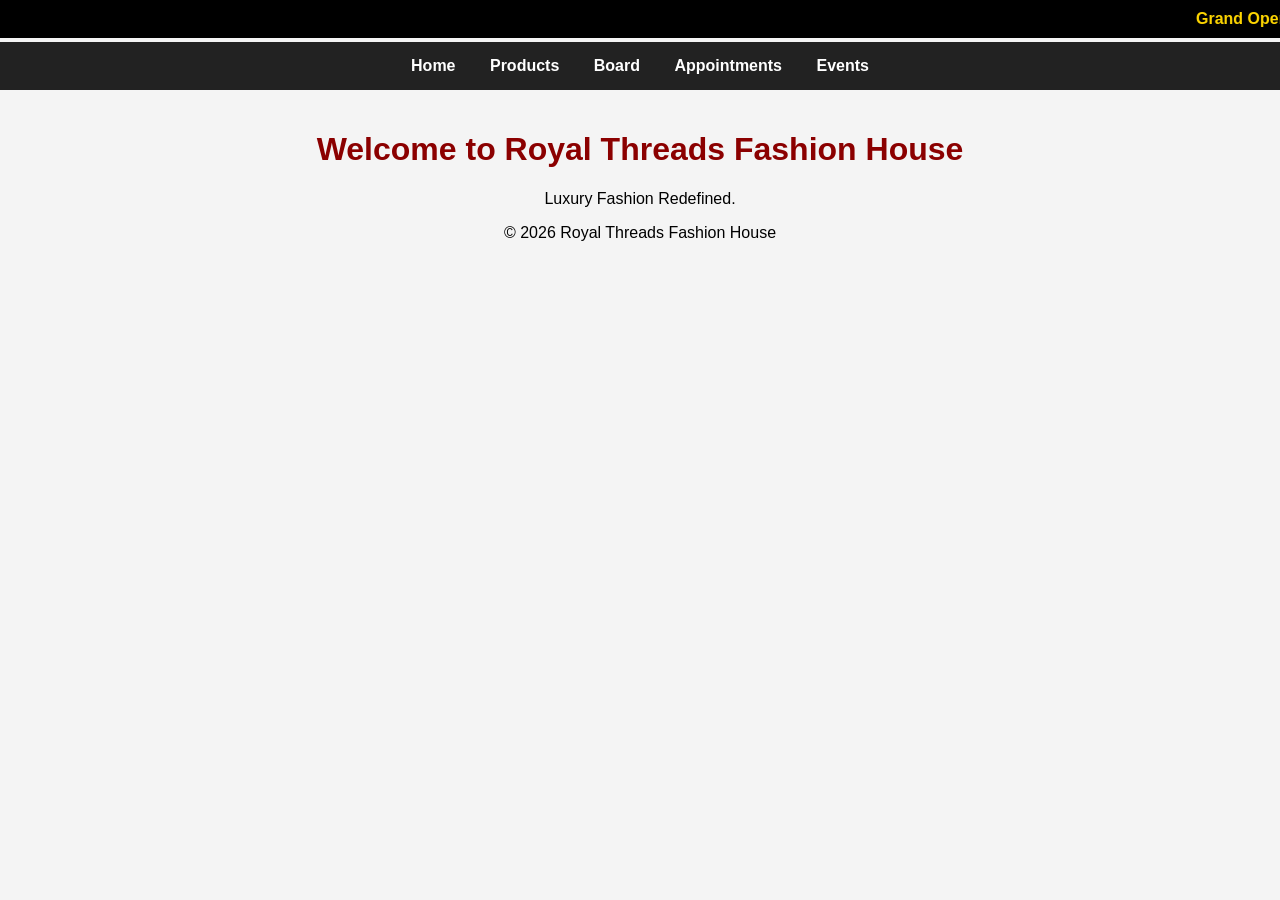
<file: index.html>
<!DOCTYPE html>
<html>
<head>
<title>Royal Threads Fashion House - Home</title>
<link rel="stylesheet" href="style.css">
<script src="script.js"></script>
</head>

<body onload="showYear()">

<marquee>Grand Opening March 25 | Summer Collection Launch April 10 | Book Your Appointment Today!</marquee>

<nav>
<a href="index.html">Home</a>
<a href="products.html">Products</a>
<a href="trustees.html">Board</a>
<a href="appointments.html">Appointments</a>
<a href="events.html">Events</a>
</nav>

<div class="container">

<h1 onclick="changeColor()">Welcome to Royal Threads Fashion House</h1>

<p>Luxury Fashion Redefined.</p>

<p>© <span id="year"></span> Royal Threads Fashion House</p>

</div>

</body>
</html>
</file>
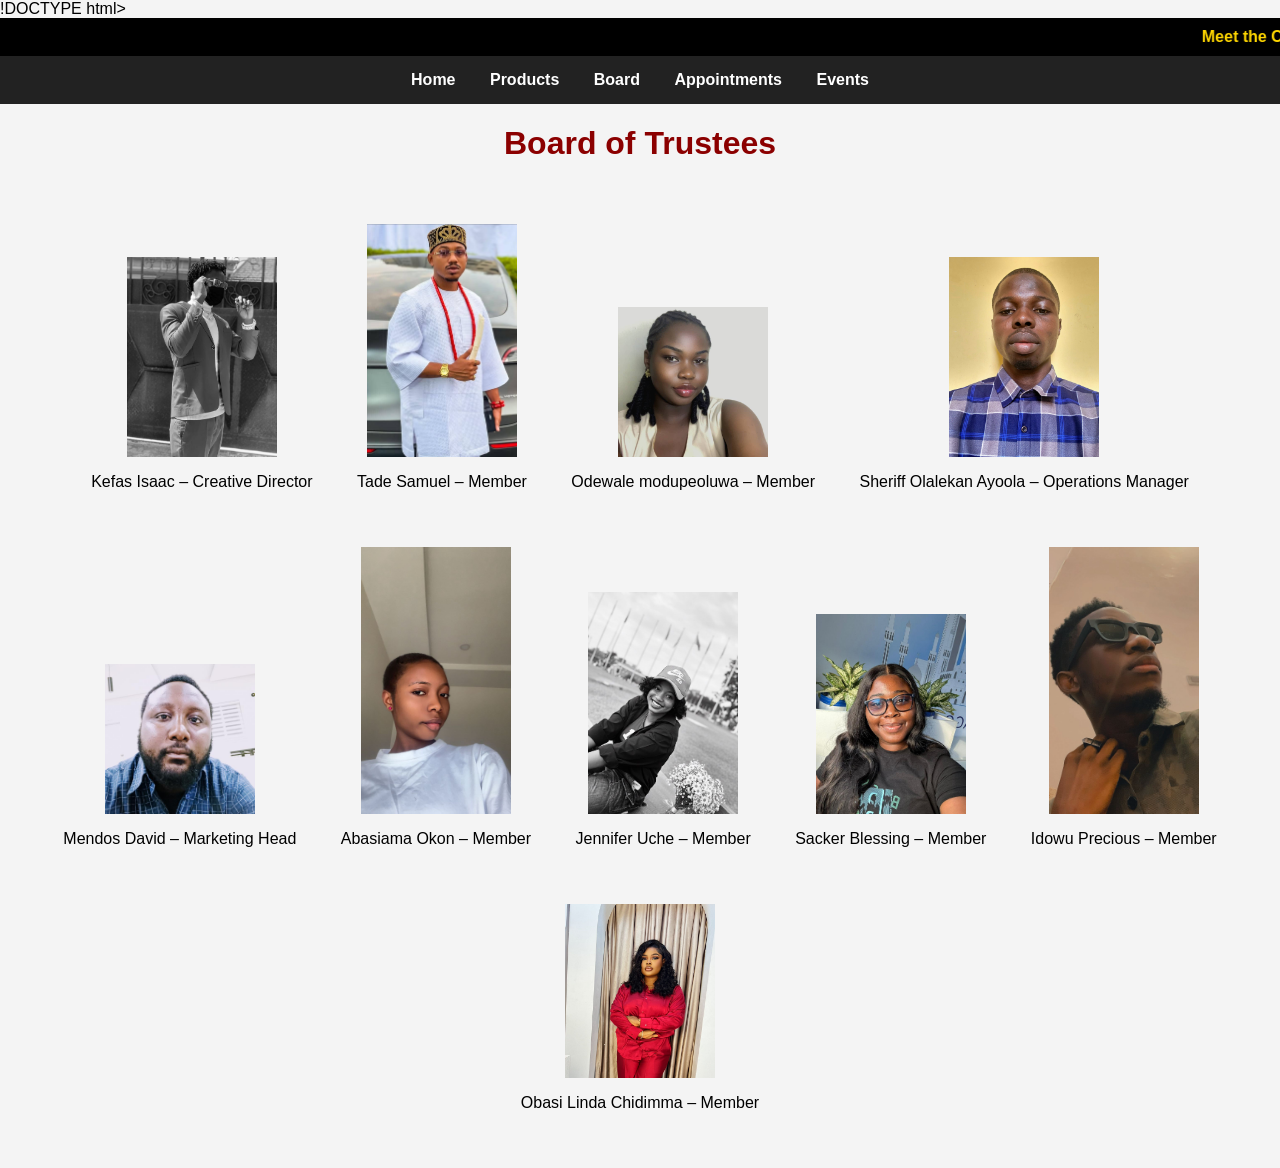
<file: trustees.html>
!DOCTYPE html>
<html>
<head>
    <title>Board - Royal Threads</title>
    <link rel="stylesheet" href="style.css">
</head>

<body>

<marquee>Meet the Creative Minds Behind Royal Threads</marquee>

<nav>
    <a href="index.html">Home</a>
    <a href="products.html">Products</a>
    <a href="trustees.html">Board</a>
    <a href="appointments.html">Appointments</a>
    <a href="events.html">Events</a>
</nav>

<h1>Board of Trustees</h1>

<div class="container">

    <div class="member">
        <img src="kefas.jpeg" width="150">
        <p>Kefas Isaac – Creative Director</p>
    </div>

    <div class="member">
        <img src="Tade.jpeg" width="150">
        <p>Tade Samuel – Member</p>
    </div>

    <div class="member">
        <img src="modupeoluwa.jpeg" width="150">
        <p>Odewale modupeoluwa – Member</p>
    </div>


    <div class="member">
        <img src="sheriff.jpeg" width="150">
        <p>Sheriff Olalekan Ayoola – Operations Manager</p>
    </div>
    
    <div class="member">
        <img src="mendos.jpeg" width="150">
        <p>Mendos David – Marketing Head</p>
    </div>
    
<div class="member">
        <img src="Abasiama.jpeg" width="150">
        <p>Abasiama Okon – Member</p>
    </div>

    <div class="member">
        <img src="jennifer.jpeg" width="150">
        <p>Jennifer Uche – Member</p>
    </div>

    <div class="member">
        <img src="Blessing .jpeg" width="150">
        <p>Sacker Blessing – Member</p>
    </div>

    <div class="member">
        <img src="Idowu.jpeg" width="150">
        <p>Idowu Precious – Member</p>
    </div>

    <div class="member">
        <img src="linda.jpeg" width="150">
        <p>Obasi Linda Chidimma – Member</p>
    </div>


</div>

</body>
</html>
</file>
<file: style.css>
/* GENERAL STYLING */
body {
    margin: 0;
    font-family: Arial, Helvetica, sans-serif;
    background-color: #f4f4f4;
}

/* MARQUEE */
marquee {
    background-color: black;
    color: gold;
    padding: 10px;
    font-weight: bold;
}

/* NAVIGATION */
nav {
    background-color: #222;
    padding: 15px;
    text-align: center;
}

nav a {
    color: white;
    text-decoration: none;
    margin: 15px;
    font-weight: bold;
}

nav a:hover {
    color: gold;
}

/* HEADINGS */
h1 {
    text-align: center;
    color: darkred;
}

/* CONTAINER */
.container {
    padding: 20px;
    text-align: center;
}

/* PRODUCTS */
.product {
    display: inline-block;
    margin: 20px;
    padding: 15px;
    background: white;
    border-radius: 10px;
    box-shadow: 0 0 10px gray;
}

/* TRUSTEES */
.member {
    display: inline-block;
    margin: 20px;
}

/* FORM */
form {
    background: white;
    padding: 20px;
    width: 50%;
    margin: auto;
    border-radius: 10px;
    box-shadow: 0 0 10px gray;
}

input, button {
    padding: 8px;
    margin: 8px;
    width: 80%;
}

button {
    background-color: darkred;
    color: white;
    border: none;
    cursor: pointer;
}

button:hover {
    background-color: black;
}
</file>
